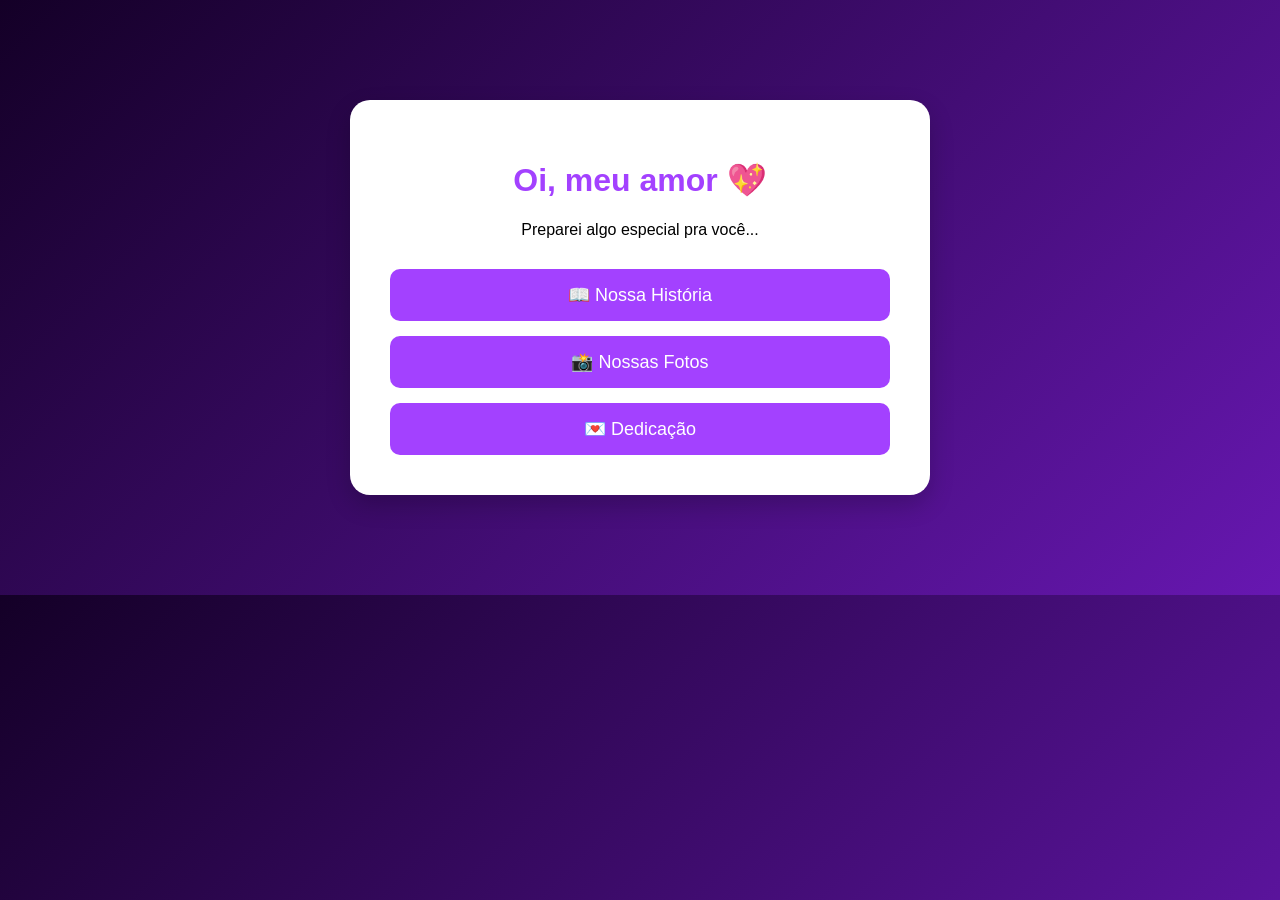
<file: index.html>
<!DOCTYPE html>
<html lang="pt-br">
<head>
    <meta charset="UTF-8">
    <meta name="viewport" content="width=device-width, initial-scale=1.0">
    <title>Para Você ❤️</title>
    <link rel="stylesheet" href="style.css">
</head>
<body>

<div class="home-container">
    <h1>Oi, meu amor 💖</h1>
    <p>Preparei algo especial pra você...</p>

    <div class="botoes">
        <a href="historia.html" class="botao">📖 Nossa História</a>
        <a href="fotos.html" class="botao">📸 Nossas Fotos</a>
        <a href="dedicacao.html" class="botao">💌 Dedicação</a>
    </div>
</div>

</body>
</html>
</file>
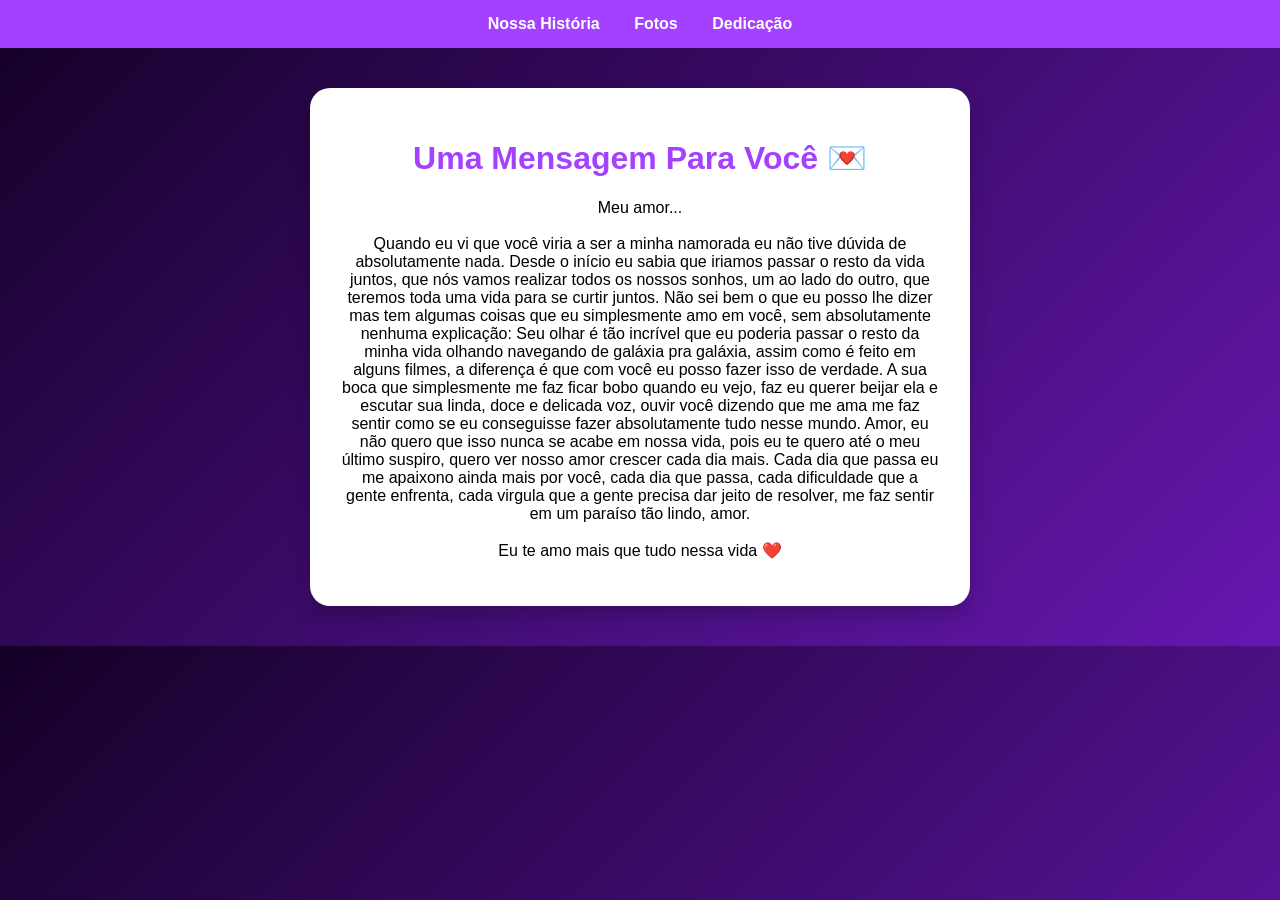
<file: dedicacao.html>
<!DOCTYPE html>
<html lang="pt-br">
<head>
    <meta charset="UTF-8">
    <meta name="viewport" content="width=device-width, initial-scale=1.0">
    <title>Para Você ❤️</title>
    <link rel="stylesheet" href="style.css">
</head>
<body>

<nav>
    <a href="historia.html">Nossa História</a>
    <a href="fotos.html">Fotos</a>
    <a href="dedicacao.html">Dedicação</a>
</nav>

<div class="container">
    <h1>Uma Mensagem Para Você 💌</h1>

    <p id="mensagem">
        Meu amor...<br><br>
        Quando eu vi que você viria a ser a minha namorada eu não tive dúvida de
        absolutamente nada. Desde o início eu sabia que iriamos passar o resto 
        da vida juntos, que nós vamos realizar todos os nossos sonhos, um ao lado do outro,
        que teremos toda uma vida para se curtir juntos. Não sei bem o que eu posso lhe dizer
        mas tem algumas coisas que eu simplesmente amo em você, sem absolutamente nenhuma 
        explicação: Seu olhar é tão incrível que eu poderia passar o resto da minha vida olhando
        navegando de galáxia pra galáxia, assim como é feito em alguns filmes, a diferença é que
        com você eu posso fazer isso de verdade. A sua boca que simplesmente me faz ficar bobo
        quando eu vejo, faz eu querer beijar ela e escutar sua linda, doce e delicada voz, 
        ouvir você dizendo que me ama me faz sentir como se eu conseguisse fazer absolutamente tudo
        nesse mundo. Amor, eu não quero que isso nunca se acabe em nossa vida, pois eu te quero até
        o meu último suspiro, quero ver nosso amor crescer cada dia mais. Cada dia que passa 
        eu me apaixono ainda mais por você, cada dia que passa, cada dificuldade que a gente 
        enfrenta, cada virgula que a gente precisa dar jeito de resolver, me faz sentir em um 
        paraíso tão lindo, amor.<br><br>
        Eu te amo mais que tudo nessa vida ❤️
    </p>


<script src="script.js"></script>
</body>
</html>
</file>
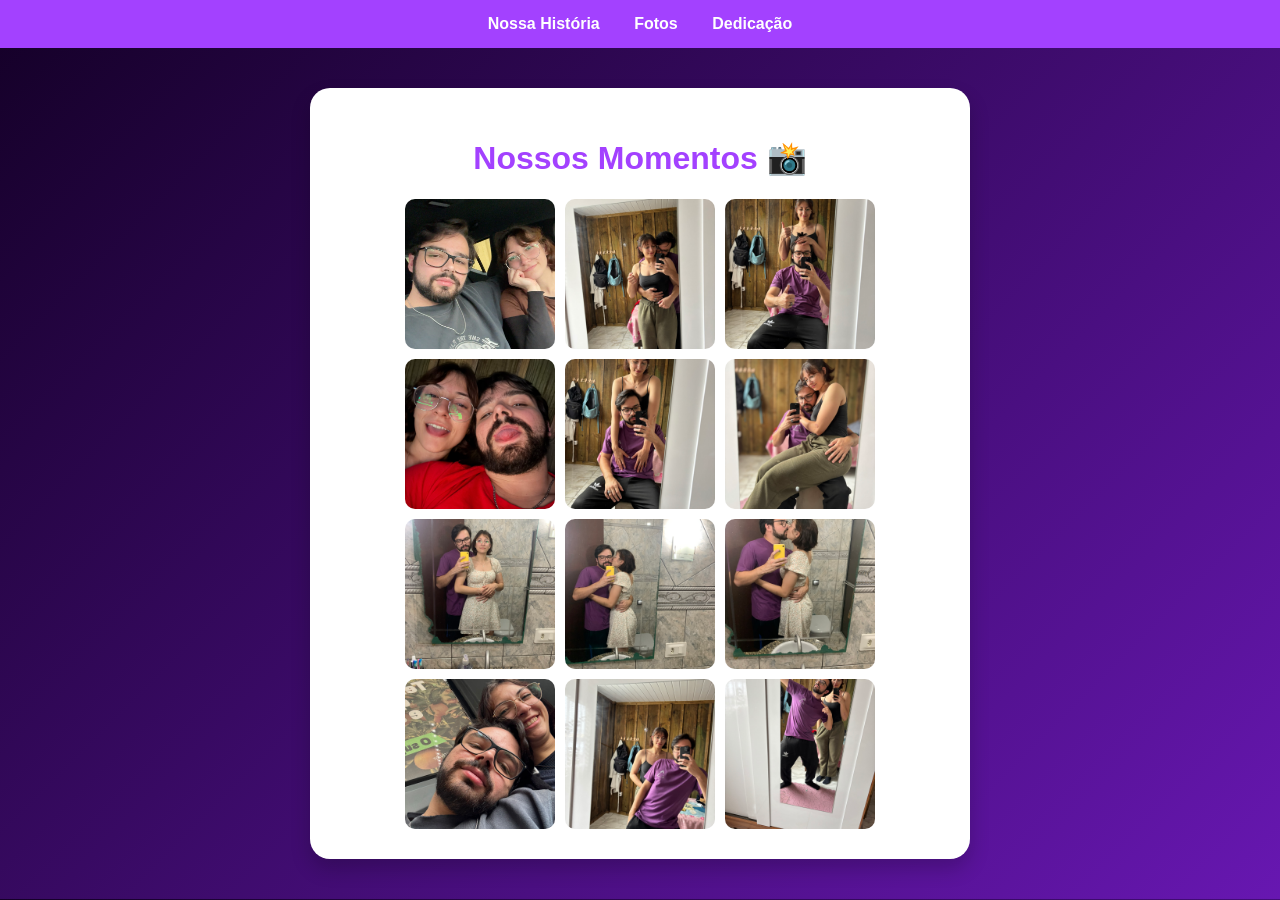
<file: fotos.html>
<!DOCTYPE html>
<html lang="pt-br">
<head>
    <meta charset="UTF-8">
    <meta name="viewport" content="width=device-width, initial-scale=1.0">
    <title>Nossas Fotos 📸</title>
    <link rel="stylesheet" href="style.css">
</head>
<body>

<nav>
    <a href="historia.html">Nossa História</a>
    <a href="fotos.html">Fotos</a>
    <a href="dedicacao.html">Dedicação</a>
</nav>

<div class="container">
    <h1>Nossos Momentos 📸</h1>

    <div class="galeria">
        <img src="1.jpg">
        <img src="2.JPEG">
        <img src="3.JPEG">
        <img src="4.JPEG">
        <img src="5.JPEG">
        <img src="6.JPEG">
        <img src="7.JPEG">
        <img src="8.JPEG">
        <img src="9.JPEG">
        <img src="10.JPEG">
        <img src="11.JPEG">
        <img src="12.JPEG">
    </div>
</div>

</body>
</html>
</file>
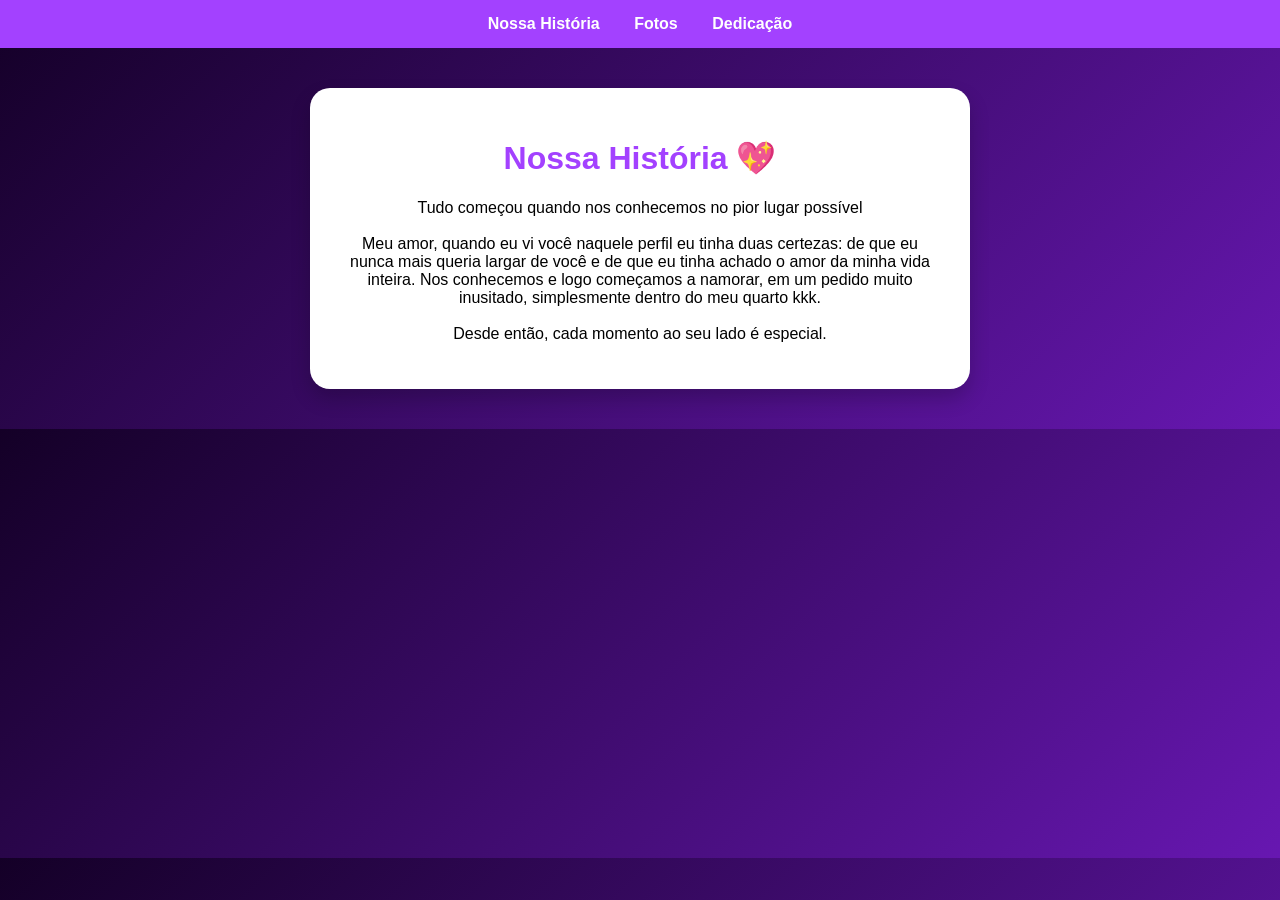
<file: historia.html>
<!DOCTYPE html>
<html lang="pt-br">
<head>
    <meta charset="UTF-8">
    <meta name="viewport" content="width=device-width, initial-scale=1.0">
    <title>Nossa História ❤️</title>
    <link rel="stylesheet" href="style.css">
</head>
<body>

<nav>
    <a href="historia.html">Nossa História</a>
    <a href="fotos.html">Fotos</a>
    <a href="dedicacao.html">Dedicação</a>
</nav>

<div class="container">
    <h1>Nossa História 💖</h1>

    <p>
        Tudo começou quando nos conhecemos no pior lugar possível<br><br>
        Meu amor, quando eu vi você naquele perfil eu tinha duas 
        certezas: de que eu nunca mais queria largar de você
        e de que eu tinha achado o amor da minha vida inteira.
        Nos conhecemos e logo começamos a namorar, em um pedido
        muito inusitado, simplesmente dentro do meu quarto kkk.<br><br>
        Desde então, cada momento ao seu lado é especial.
    </p>
</div>

</body>
</html>
</file>
<file: style.css>
body {
    margin: 0;
    font-family: Arial, sans-serif;
    background: linear-gradient(135deg, #140027, #6717b1);
}

nav {
    background: #a341ff;
    padding: 15px;
    text-align: center;
}

nav a {
    color: white;
    margin: 0 15px;
    text-decoration: none;
    font-weight: bold;
}

nav a:hover {
    text-decoration: underline;
}

.container {
    text-align: center;
    background: white;
    margin: 40px auto;
    padding: 30px;
    border-radius: 20px;
    max-width: 600px;
    box-shadow: 0px 10px 20px rgba(0,0,0,0.2);
}

h1 {
    color: #a341ff;
}

.galeria {
    display: flex;
    flex-wrap: wrap;
    gap: 10px;
    justify-content: center;
}

.galeria img {
    width: 150px;
    height: 150px;
    object-fit: cover;
    border-radius: 10px;
    transition: 0.3s;
}

.galeria img:hover {
    transform: scale(1.1);
}

button {
    margin-top: 20px;
    padding: 12px;
    border: none;
    border-radius: 10px;
    background: #a341ff;
    color: white;
    cursor: pointer;
}

.hidden {
    display: none;
}

#extra {
    margin-top: 20px;
    color: #a341ff;
    font-weight: bold;
}

.home-container {
    text-align: center;
    background: white;
    padding: 40px;
    border-radius: 20px;
    max-width: 500px;
    margin: 100px auto;
    box-shadow: 0px 10px 25px rgba(0,0,0,0.2);
}

.botoes {
    margin-top: 30px;
    display: flex;
    flex-direction: column;
    gap: 15px;
}

.botao {
    display: block;
    padding: 15px;
    background: #a341ff;
    color: white;
    text-decoration: none;
    border-radius: 10px;
    font-size: 18px;
    transition: 0.3s;
}

.botao:hover {
    background: #a341ff;
    transform: scale(1.05);
}
</file>
